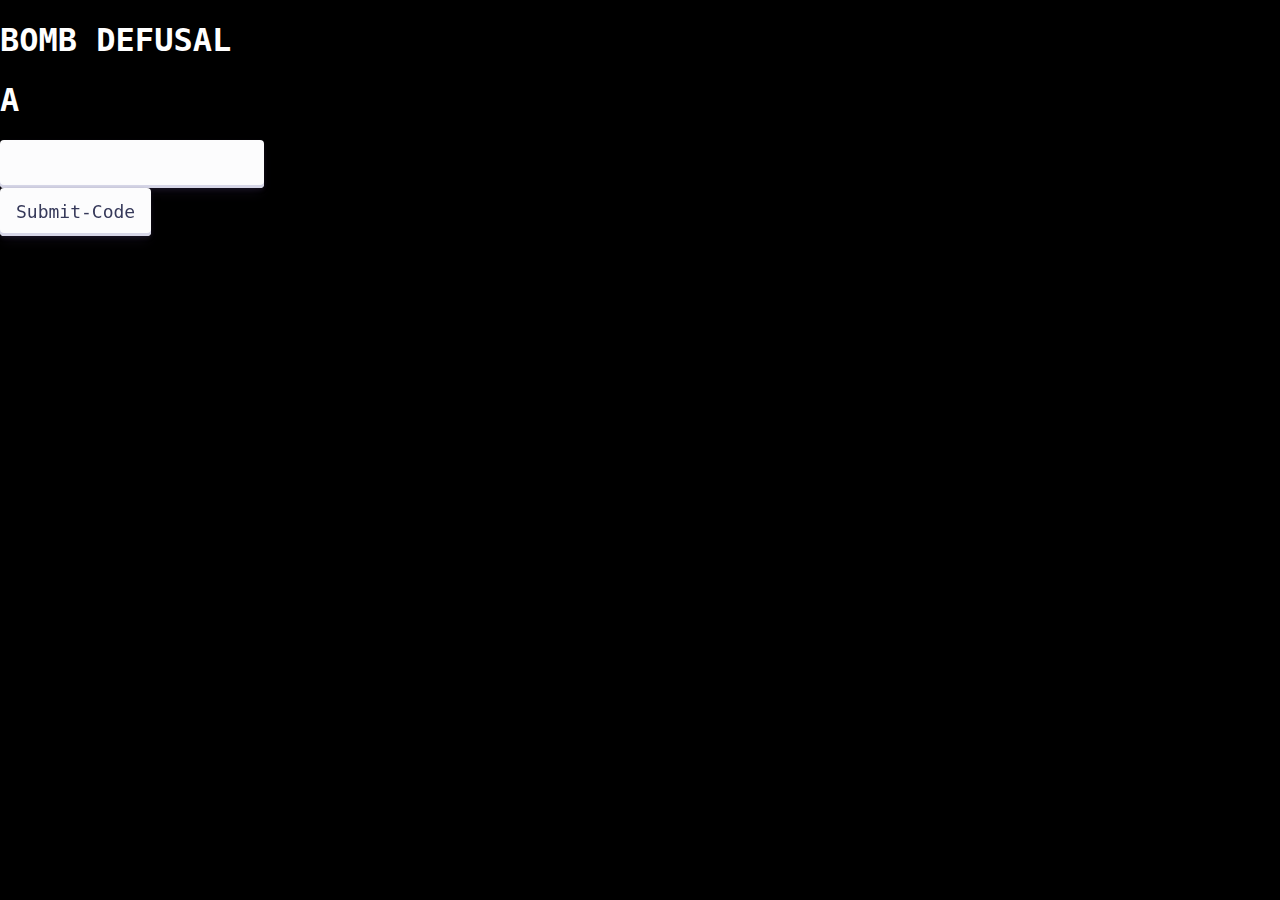
<file: indexA.html>
<!DOCTYPE html>
<html lang="en">
<head>
    <meta charset="UTF-8">
    <meta http-equiv="X-UA-Compatible" content="IE=edge">
    <meta name="viewport" content="width=device-width, initial-scale=1.0">
    <link rel="stylesheet" href="style.css">
    <title>Document</title>
</head>
<body>
    <h1>BOMB DEFUSAL</h1>
    <h1 id="room-code">A</h1>

    <div class="main-code-entry">
        <input type="text" id="main-code-input">
        <button class="button-30" onclick="EnterCode()">Submit-Code</button>
    </div>

    <div class="code-entry" id="bomb-defuse">
        <input type="text" id="bomb-code-input">
        <button class="button-30" onclick="DefuseBomb()">Enter</button>
        <button class="button-30" onclick="Back()">Back</button>
    </div>

    <div class="display-lock-code">
        <h1 id="lock-code"></h1>
        <button class="button-30" onclick="Back()">Back</button>
    </div>

    <div class="animal-sounds">
        <h1>Lyssna noga</h1>
        <audio controls>
            <source src="animal_sounds.mp3" type="audio/mpeg">
        </audio>
        <button class="button-30" onclick="Back()">Back</button>
    </div>

    <div class="success">
        <h1 class="success-text">BOMB DISARMERAD</h1>
        <button class="button-30" onclick="Back()">Back</button>
    </div>


    <script src="main.js"></script>
</body>
</html>
</file>
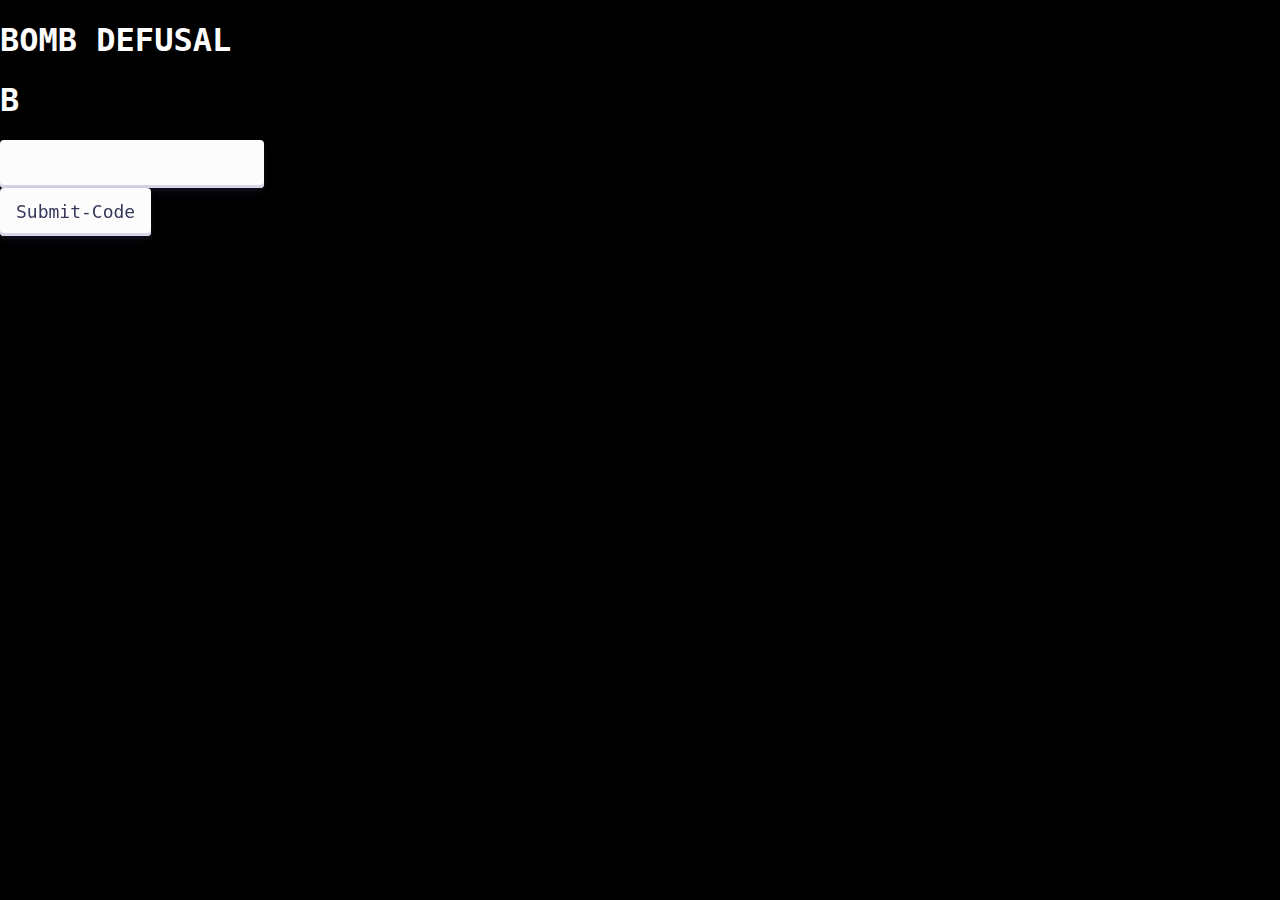
<file: indexB.html>
<!DOCTYPE html>
<html lang="en">
<head>
    <meta charset="UTF-8">
    <meta http-equiv="X-UA-Compatible" content="IE=edge">
    <meta name="viewport" content="width=device-width, initial-scale=1.0">
    <link rel="stylesheet" href="style.css">
    <title>Document</title>
</head>
<body>
    <h1>BOMB DEFUSAL</h1>
    <h1 id="room-code">B</h1>

    <div class="main-code-entry">
        <input type="text" id="main-code-input">
        <button class="button-30" onclick="EnterCode()">Submit-Code</button>
    </div>

    <div class="code-entry" id="bomb-defuse">
        <input type="text" id="bomb-code-input">
        <button class="button-30" onclick="DefuseBomb()">Enter</button>
        <button class="button-30" onclick="Back()">Back</button>
    </div>

    <div class="display-lock-code">
        <h1 id="lock-code"></h1>
        <button class="button-30" onclick="Back()">Back</button>
    </div>

    <div class="animal-sounds">
        <h1>Lyssna noga</h1>
        <audio controls>
            <source src="animal_sounds.mp3" type="audio/mpeg">
        </audio>
        <button class="button-30" onclick="Back()">Back</button>
    </div>

    <div class="success">
        <h1 class="success-text">BOMB DISARMERAD</h1>
        <button class="button-30" onclick="Back()">Back</button>
    </div>


    <script src="main.js"></script>
</body>
</html>
</file>
<file: style.css>
body{
    margin: 0;
    padding: 0;
    color: white;
    background-color: black;
    font-family: "JetBrains Mono",monospace;
}

.code-entry{
    display: none;
}
.display-lock-code{
    display: none;
}

.animal-sounds{
    display: none;
}

.success{
    display: none;
}

input{
    align-items: center;
    appearance: none;
    background-color: #FCFCFD;
    border-radius: 4px;
    border-width: 0;
    box-shadow: rgba(45, 35, 66, 0.4) 0 2px 4px,rgba(45, 35, 66, 0.3) 0 7px 13px -3px,#D6D6E7 0 -3px 0 inset;
    box-sizing: border-box;
    color: #36395A; 
    height: 48px;
    font-family: "JetBrains Mono",monospace;
    font-size: 18px;
    padding-left: 16px;
  padding-right: 16px;
}

.success-text{
    color: green;
}

/* CSS */
.button-30 {
  align-items: center;
  appearance: none;
  background-color: #FCFCFD;
  border-radius: 4px;
  border-width: 0;
  box-shadow: rgba(45, 35, 66, 0.4) 0 2px 4px,rgba(45, 35, 66, 0.3) 0 7px 13px -3px,#D6D6E7 0 -3px 0 inset;
  box-sizing: border-box;
  color: #36395A;
  cursor: pointer;
  display: block;
  font-family: "JetBrains Mono",monospace;
  height: 48px;
  justify-content: center;
  line-height: 1;
  list-style: none;
  overflow: hidden;
  padding-left: 16px;
  padding-right: 16px;
  position: relative;
  text-align: left;
  text-decoration: none;
  transition: box-shadow .15s,transform .15s;
  user-select: none;
  -webkit-user-select: none;
  touch-action: manipulation;
  white-space: nowrap;
  will-change: box-shadow,transform;
  font-size: 18px;
  
}

.button-30:focus {
  box-shadow: #D6D6E7 0 0 0 1.5px inset, rgba(45, 35, 66, 0.4) 0 2px 4px, rgba(45, 35, 66, 0.3) 0 7px 13px -3px, #D6D6E7 0 -3px 0 inset;
}

.button-30:hover {
  box-shadow: rgba(45, 35, 66, 0.4) 0 4px 8px, rgba(45, 35, 66, 0.3) 0 7px 13px -3px, #D6D6E7 0 -3px 0 inset;
  transform: translateY(-2px);
}

.button-30:active {
  box-shadow: #D6D6E7 0 3px 7px inset;
  transform: translateY(2px);
}
</file>
